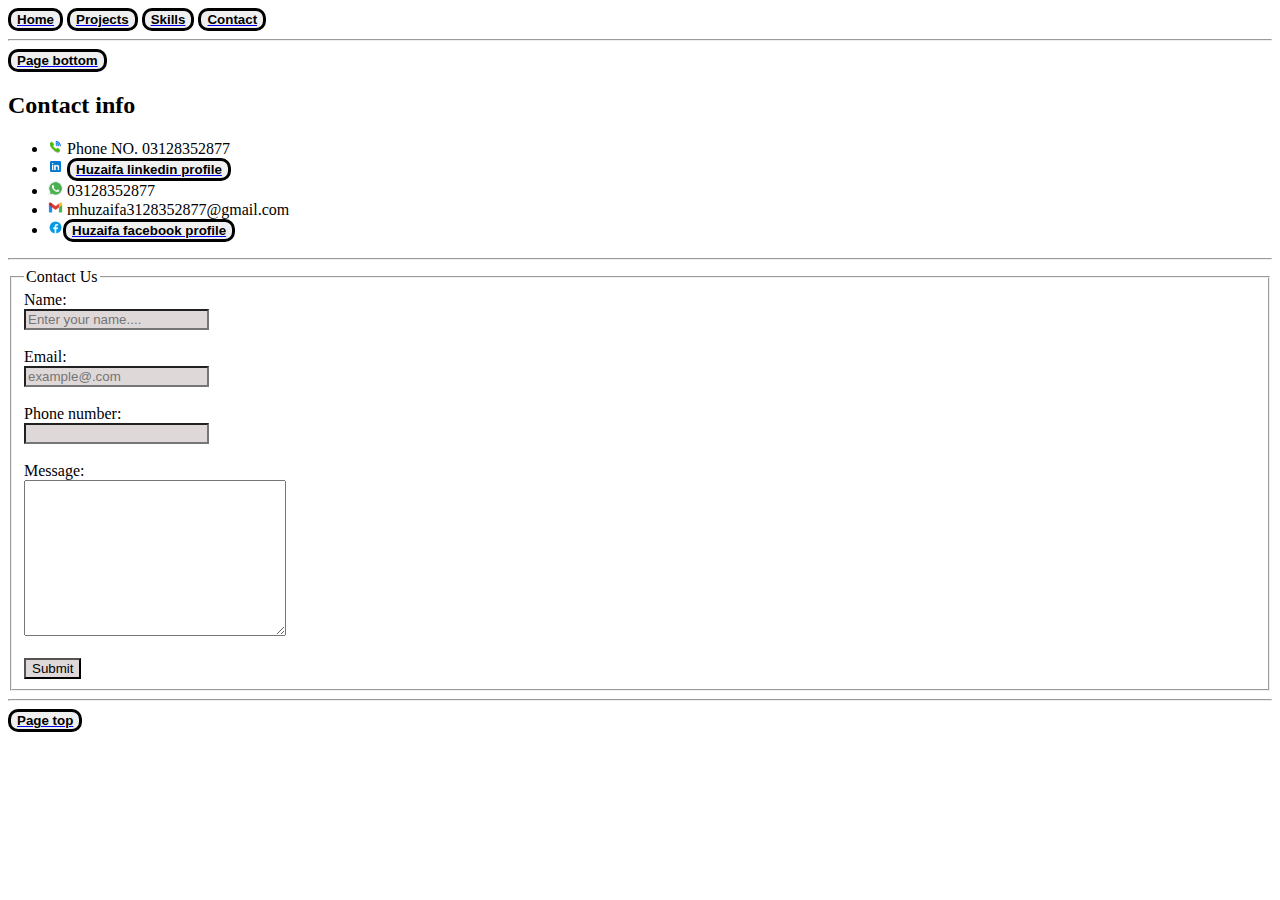
<file: contact/index.html>
<!DOCTYPE html>
<html lang="en">

<head>
    <meta charset="UTF-8">
    <meta name="viewport" content="width=device-width, initial-scale=1.0">
    <title>Contact</title>
    <style>
        button{
            border: 3px solid black;
            border-radius: 10px;
        }

        .button-font {
            color: black;
        }
        input{
            background-color: rgb(223, 216, 216);
        }
    </style>
</head>

<body>

    <button id="page-top"><a href="./../index.html"> <b class="button-font">Home</b> </a></button>
    <button><a href="./../project/index.html"> <b class="button-font">Projects</b> </a></button>
    <button><a href="./../skills/index.html"> <b class="button-font">Skills</b> </a></button>
    <button><a href="./../contact/index.html"> <b class="button-font">Contact</b> </a></button>

    <hr>
    <button>
        <a href="#page-bottom"><b class="button-font">Page bottom</b></a>
    </button>
    <h2>Contact info</h2>
    <ul>
        <li> <img
                src="[data-uri]"
                width="15"> Phone NO. 03128352877</li>
        <li><img src="[data-uri]"
                width="15">
            <button><a href="https://www.linkedin.com/in/muhammad-huzaifa-0b617125b/" target="_blank"><b
                        class="button-font">Huzaifa linkedin profile</b></a></button>

        <li> <img
                src="[data-uri]"
                width="15"> 03128352877</li>
        <li> <img
                src="[data-uri]"
                width="15"> mhuzaifa3128352877@gmail.com</li>
        <li><img src="[data-uri]"
                width="15"><button><a href="https://www.facebook.com/profile.php?id=100051021398923&mibextid=ZbWKwL"><b
                        class="button-font">
                        Huzaifa facebook profile
                    </b></a></button></li>
    </ul>
    <hr>
    <fieldset>
        <legend>Contact Us</legend>

        <label>Name:<br />
            <input type="text" placeholder="Enter your name...."></label><br />
       <br>
            <label>Email:<br />
            <input type="email" name="mobile" placeholder="example@.com"/></label><br />
        
        <br>
            <label>Phone number:<br />
            <input type="number" name="telephone" /></label><br>
        <br>
            <label>Message: <br>
            <textarea cols="30" rows="10"></textarea></label>
            <br><br>
        <input type="submit">
    </fieldset>






    <hr id="page-bottom">
    <button>
        <a href="#page-top"><b class="button-font">Page top</b></a>
    </button>




</body>

</html>
</file>
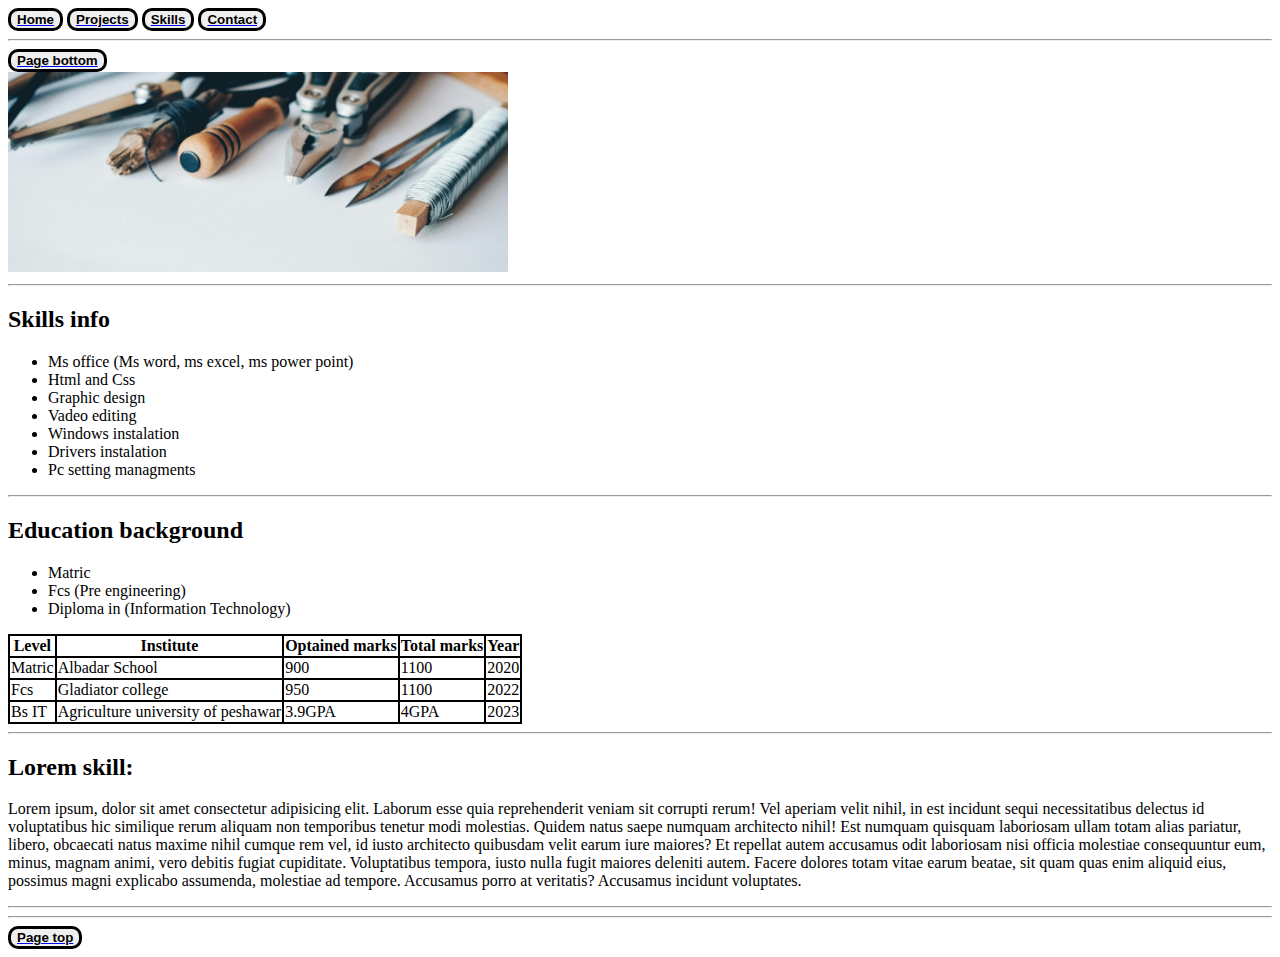
<file: skills/index.html>
<!DOCTYPE html>
<html lang="en">

<head>
    <meta charset="UTF-8">
    <meta name="viewport" content="width=device-width, initial-scale=1.0">
    <title>Skills</title>
    <style>
        button {
            border: 3px solid black;
            border-radius: 10px;
        }

        .button-font {
            color: black;
        }
        table,
        tr,
        td,
        th {

            border: 2px solid black;
            border-collapse: collapse;
        }
    </style>
</head>

<body>
    <button id="page-top"><a href="./../index.html"> <b class="button-font">Home</b> </a></button>
    <button><a href="./../project/index.html"> <b class="button-font">Projects</b> </a></button>
    <button><a href="./../skills/index.html"> <b class="button-font">Skills</b> </a></button>
    <button><a href="./../contact/index.html"> <b class="button-font">Contact</b> </a></button>
    <hr>
    <button>
        <a href="#page-bottom"><b class="button-font">Page bottom</b></a>
    </button><br>
    <img src="./skills 2.jpg" alt="" width="500" height="200">
    <hr>

    <h2>Skills info</h2>
    <p>
    <ul>
        <li>Ms office (Ms word, ms excel, ms power point)</li>
        <li>Html and Css</li>
        <li>Graphic design</li>
        <li>Vadeo editing</li>
        <li>Windows instalation</li>
        <li>Drivers instalation</li>
        <li>Pc setting managments</li>
        
    </ul>
    </p>
        
    <hr>
    <h2>Education background</h2>
    <ul>
        <li>Matric</li>
        <li>Fcs (Pre engineering)</li>
        <li>Diploma in (Information Technology)</li>
    </ul>
    <table>
        <tr>
            <th>Level</th>
            <th>Institute</th>
            <th>Optained marks</th>
            <th>Total marks</th>
            <th>Year</th>
        </tr>
        <tr>
            <td>Matric</td>
            <td>Albadar School</td>
            <td>900</td>
            <td>1100</td>
            <td>2020</td>
        </tr>
        <tr>
            <td>Fcs</td>
            <td>Gladiator college </td>
            <td>950</td>
            <td>1100</td>
            <td>2022</td>
        </tr>
        <tr>
            <td>Bs IT</td>
            <td>Agriculture university of peshawar </td>
            <td>3.9GPA</td>
            <td>4GPA</td>
            <td>2023</td>
        </tr>

    </table>
    <hr>
    <h2>Lorem skill: </h2>
    <p>Lorem ipsum, dolor sit amet consectetur adipisicing elit. Laborum esse quia reprehenderit veniam sit corrupti
        rerum! Vel aperiam velit nihil, in est incidunt sequi necessitatibus delectus id voluptatibus hic similique
        rerum aliquam non temporibus tenetur modi molestias. Quidem natus saepe numquam architecto nihil! Est numquam
        quisquam laboriosam ullam totam alias pariatur, libero, obcaecati natus maxime nihil cumque rem vel, id iusto
        architecto quibusdam velit earum iure maiores? Et repellat autem accusamus odit laboriosam nisi officia
        molestiae consequuntur eum, minus, magnam animi, vero debitis fugiat cupiditate. Voluptatibus tempora, iusto
        nulla fugit maiores deleniti autem. Facere dolores totam vitae earum beatae, sit quam quas enim aliquid eius,
        possimus magni explicabo assumenda, molestiae ad tempore. Accusamus porro at veritatis? Accusamus incidunt
        voluptates.</p>
        <hr>



    <hr id="page-bottom">
        <button>
            <a href="#page-top"><b class="button-font">Page top</b></a>
        </button>
</body>

</html>
</file>
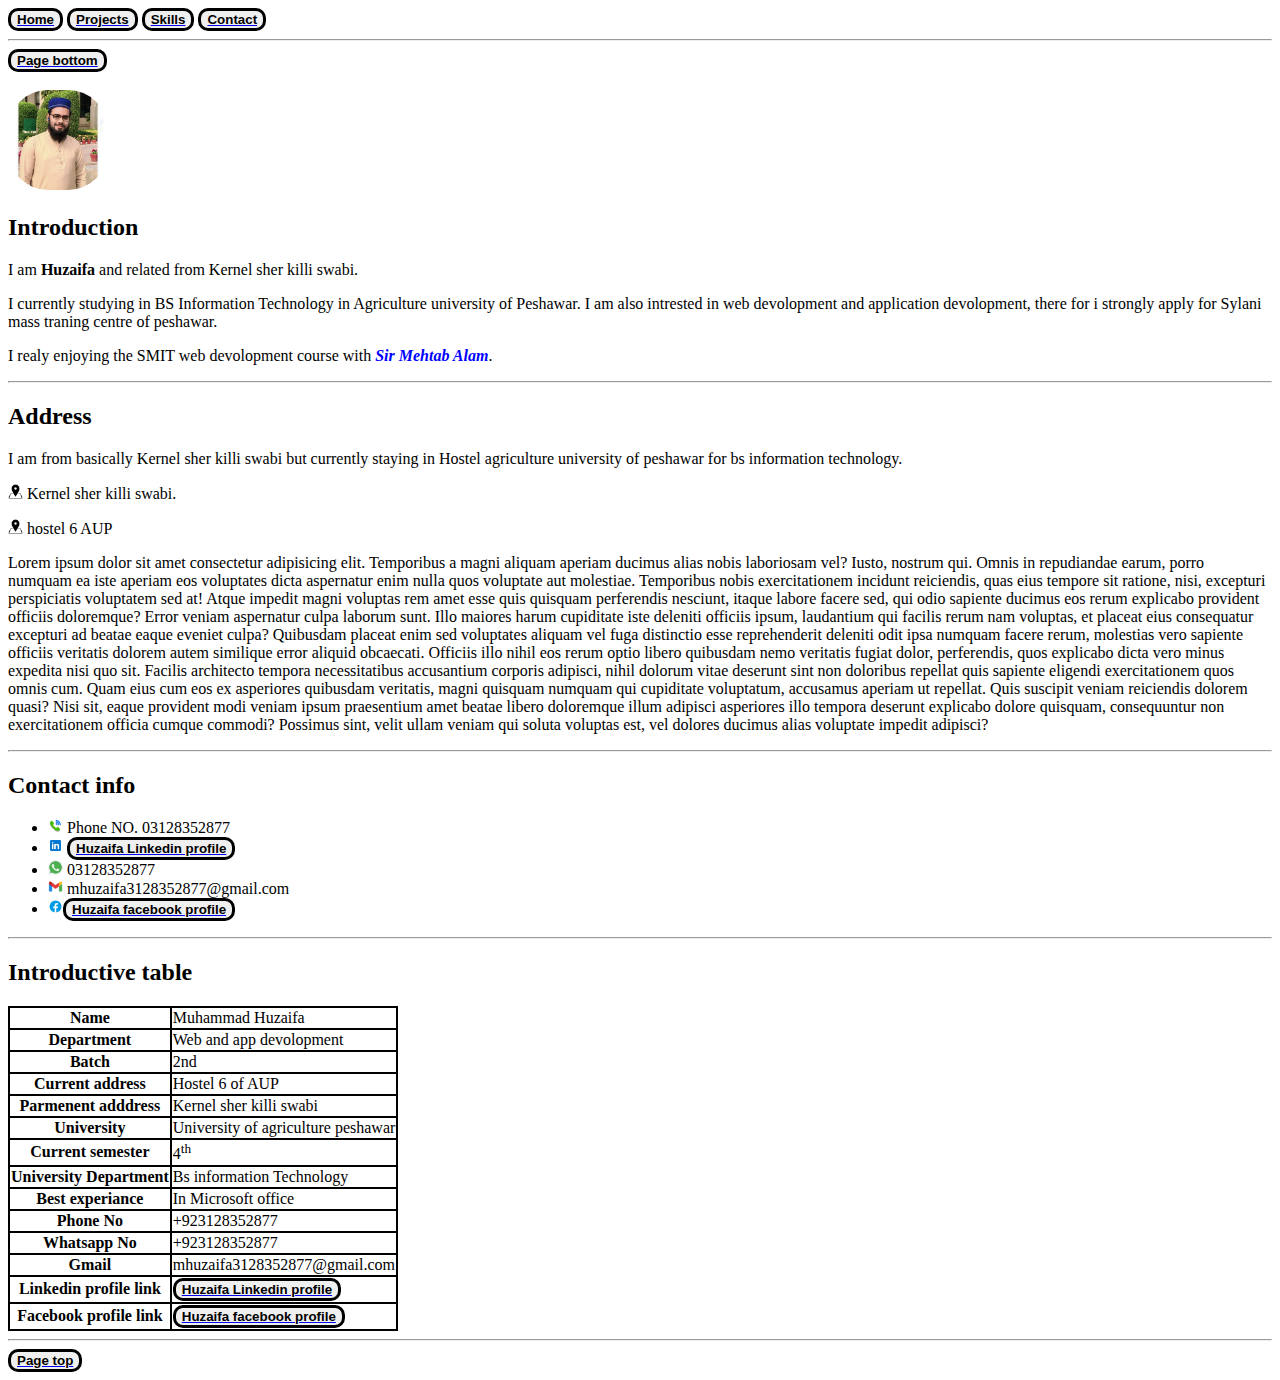
<file: 1-Home/html/index.html>
<!DOCTYPE html>
<html lang="en">

<head>
        <meta charset="UTF-8">
        <meta name="viewport" content="width=device-width, initial-scale=1.0">
        <title>Home page</title>

        <style>
                button {
                        border: 3px solid black;
                        border-radius: 10px;
                }

                .button-font {
                        color: black;
                        font-weight: 600;
                }

                table,
                tr,
                td,
                th {

                        border: 2px solid black;
                        border-collapse: collapse;
                }
        </style>
</head>

<body>

        <button id="page-top"><a href="../../1-Home/html/index.html"> <b class="button-font">Home</b> </a></button>
        <button><a href="../../2-Project/html/index.html"> <b class="button-font">Projects</b> </a></button>
        <button><a href="../../3-Skills/html/index.html"> <b class="button-font">Skills</b> </a></button>
        <button><a href="../../4-Contact/html/index.html"> <b class="button-font">Contact</b> </a></button>

        <hr>
        <button>
                <a href="#page-bottom"><b class="button-font">Page bottom</b></a>
        </button>

        <br><br>

        <img src="../images/hspic.jpg" alt="huzaifa pic" width="100" height="100" style="border-radius: 40px;">

        <h2>Introduction</h2>
        <p>I am <b>Huzaifa</b> and related from Kernel sher killi swabi. 
                <p>I currently studying in BS Information
                        Technology in Agriculture university of Peshawar. I am also intrested in web devolopment and application
                        devolopment, there for i strongly apply for Sylani mass traning centre of peshawar.</p> I realy enjoying the
                SMIT web devolopment course with <b><i style="color: blue;">Sir Mehtab Alam</i></b>.</p>
        <hr>

        <h2>Address</h2>
        <p>I am from basically Kernel sher killi swabi but currently staying in Hostel agriculture university of
                peshawar for bs information technology.</p>
        <p> <img src="[data-uri]"
                        width="15"> Kernel sher killi swabi.</p>
        <p> <img src="[data-uri]"
                        width="15"> hostel 6 AUP</p>

        <p>Lorem ipsum dolor sit amet consectetur adipisicing elit. Temporibus a magni aliquam aperiam ducimus alias
                nobis laboriosam vel? Iusto, nostrum qui. Omnis in repudiandae earum, porro numquam ea iste aperiam eos
                voluptates dicta aspernatur enim nulla quos voluptate aut molestiae. Temporibus nobis exercitationem
                incidunt reiciendis, quas eius tempore sit ratione, nisi, excepturi perspiciatis voluptatem sed at!
                Atque impedit magni voluptas rem amet esse quis quisquam perferendis nesciunt, itaque labore facere sed,
                qui odio sapiente ducimus eos rerum explicabo provident officiis doloremque? Error veniam aspernatur
                culpa laborum sunt. Illo maiores harum cupiditate iste deleniti officiis ipsum, laudantium qui facilis
                rerum nam voluptas, et placeat eius consequatur excepturi ad beatae eaque eveniet culpa? Quibusdam
                placeat enim sed voluptates aliquam vel fuga distinctio esse reprehenderit deleniti odit ipsa numquam
                facere rerum, molestias vero sapiente officiis veritatis dolorem autem similique error aliquid
                obcaecati. Officiis illo nihil eos rerum optio libero quibusdam nemo veritatis fugiat dolor,
                perferendis, quos explicabo dicta vero minus expedita nisi quo sit. Facilis architecto tempora
                necessitatibus accusantium corporis adipisci, nihil dolorum vitae deserunt sint non doloribus repellat
                quis sapiente eligendi exercitationem quos omnis cum. Quam eius cum eos ex asperiores quibusdam
                veritatis, magni quisquam numquam qui cupiditate voluptatum, accusamus aperiam ut repellat. Quis
                suscipit veniam reiciendis dolorem quasi? Nisi sit, eaque provident modi veniam ipsum praesentium amet
                beatae libero doloremque illum adipisci asperiores illo tempora deserunt explicabo dolore quisquam,
                consequuntur non exercitationem officia cumque commodi? Possimus sint, velit ullam veniam qui soluta
                voluptas est, vel dolores ducimus alias voluptate impedit adipisci?</p>
        <hr>
        <h2>Contact info</h2>
        <ul>
                <li> <img src="[data-uri]"
                                width="15"> Phone NO. 03128352877</li>
                <li><img src="[data-uri]"
                                width="15">
                        <button><a href="https://www.linkedin.com/in/muhammad-huzaifa-0b617125b/" target="_blank"><b
                                                class="button-font">Huzaifa Linkedin profile</b>
                                </a></button>

                <li> <img src="[data-uri]"
                                width="15"> 03128352877</li>
                <li> <img src="[data-uri]"
                                width="15"> mhuzaifa3128352877@gmail.com</li>
                <li><img src="[data-uri]"
                                width="15"><button><a
                                        href="https://www.facebook.com/profile.php?id=100051021398923&mibextid=ZbWKwL"
                                        target="_blank"><b class="button-font">Huzaifa
                                                facebook profile</b>
                                </a></button></li>
        </ul>
        <hr>
        <h2>Introductive table</h2>
        <table>
                <tr>
                        <th>Name</th>
                        <td>Muhammad Huzaifa</td>
                </tr>
                <tr>
                        <th>Department</th>
                        <td>Web and app devolopment</td>
                </tr>
                <tr>
                        <th>Batch</th>
                        <td>2nd</td>
                </tr>
                <tr>
                        <th>Current address</th>
                        <td>Hostel 6 of AUP</td>
                </tr>
                <tr>
                        <th>Parmenent adddress</th>
                        <td>Kernel sher killi swabi</td>
                </tr>
                <tr>
                        <th>University</th>
                        <td>University of agriculture peshawar</td>
                </tr>
                <tr>
                        <th>Current semester</th>
                        <td>4<sup>th</sup></td>
                </tr>
                <tr>
                        <th>University Department</th>
                        <td>Bs information Technology</td>
                </tr>
                <tr>
                        <th>Best experiance</th>
                        <td>In Microsoft office</td>
                </tr>
                <tr>
                        <th>Phone No</th>
                        <td>+923128352877</td>
                </tr>
                <tr>
                        <th>Whatsapp No</th>
                        <td>+923128352877</td>
                </tr>
                <tr>
                        <th>Gmail</th>
                        <td>mhuzaifa3128352877@gmail.com</td>
                </tr>
                
                <tr>
                        <th>Linkedin profile link</th>
                        <td><button><a href="https://www.linkedin.com/in/muhammad-huzaifa-0b617125b/" target="_blank"><b
                                                        class="button-font">Huzaifa Linkedin profile</b></td>
                <tr>
                        <th>Facebook profile link</th>
                        <td><button><a href="https://www.facebook.com/profile.php?id=100051021398923&mibextid=ZbWKwL"
                                                target="_blank"><b class="button-font">Huzaifa
                                                        facebook profile</b>
                                        </a></button></td>
                </tr>

        </table>

        <hr id="page-bottom">
        <button>
                <a href="#page-top"><b class="button-font">Page top</b></a>
        </button>

</body>

</html>
</file>
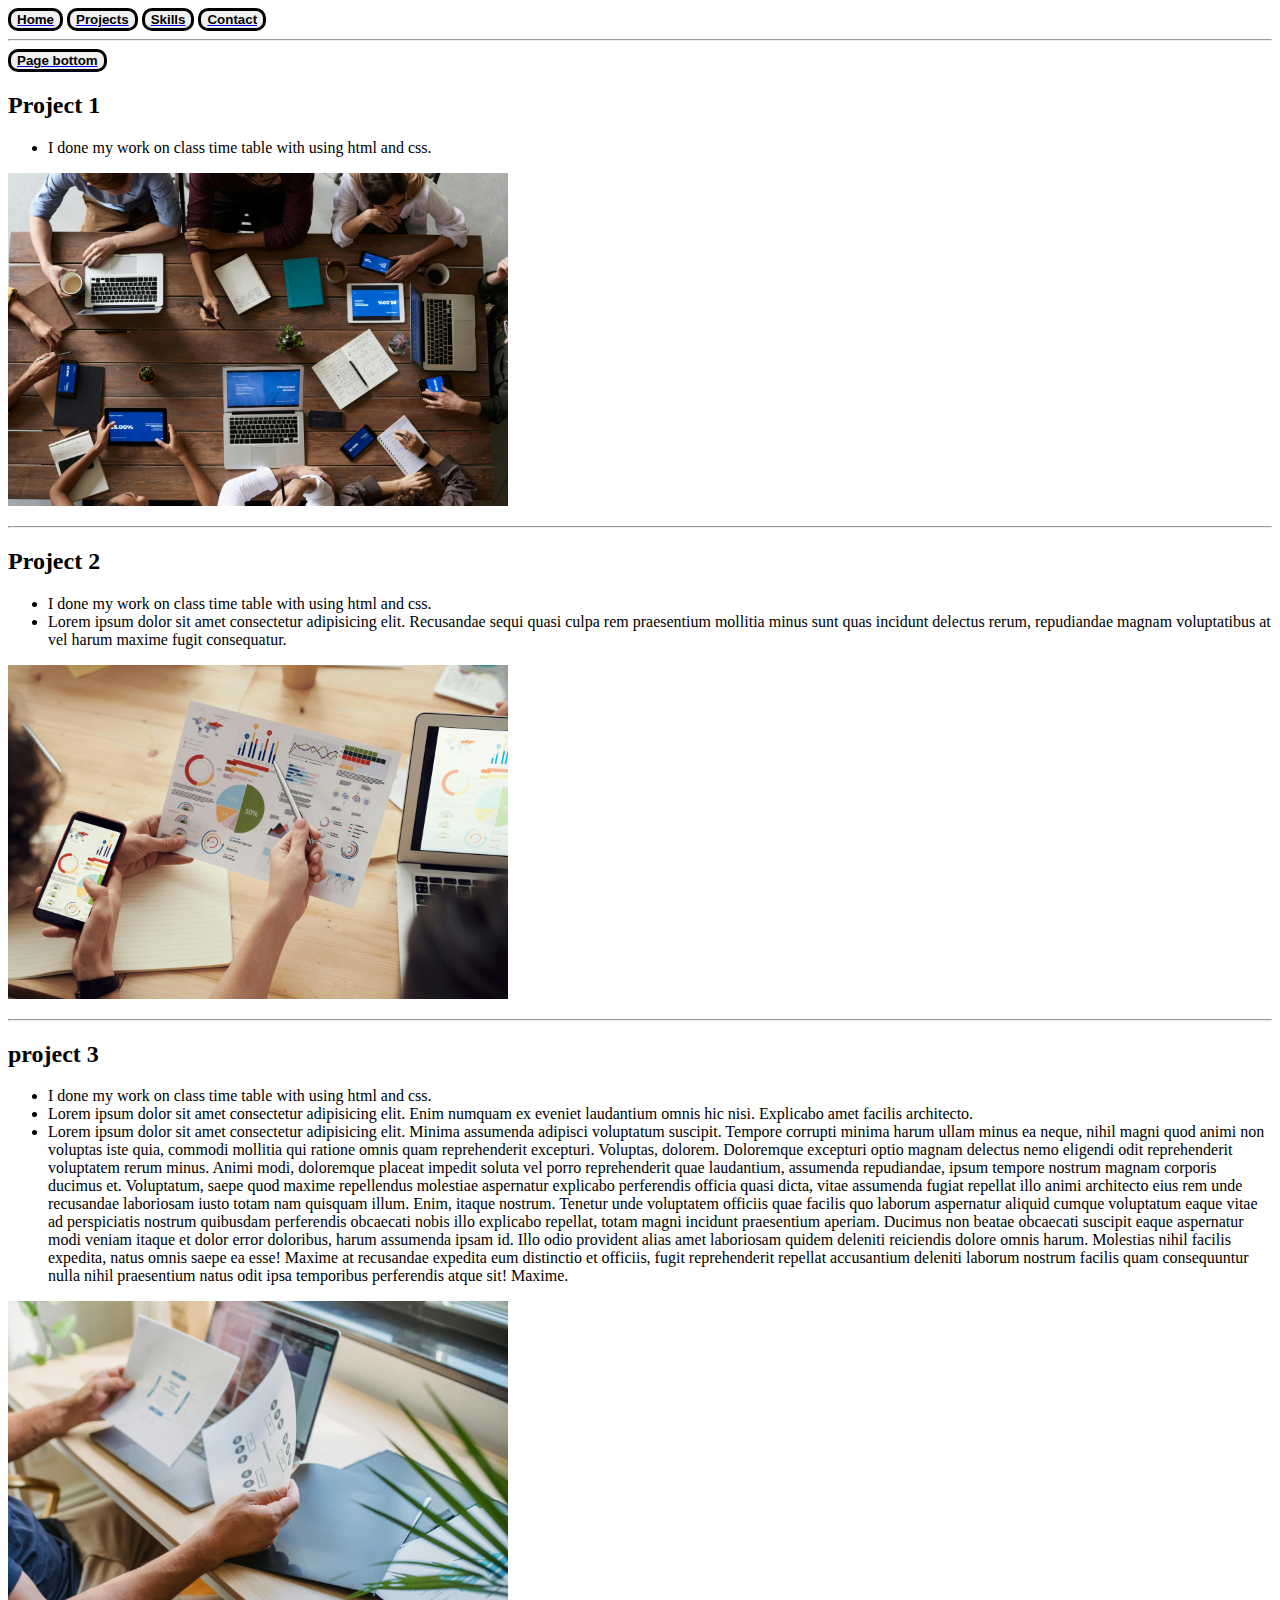
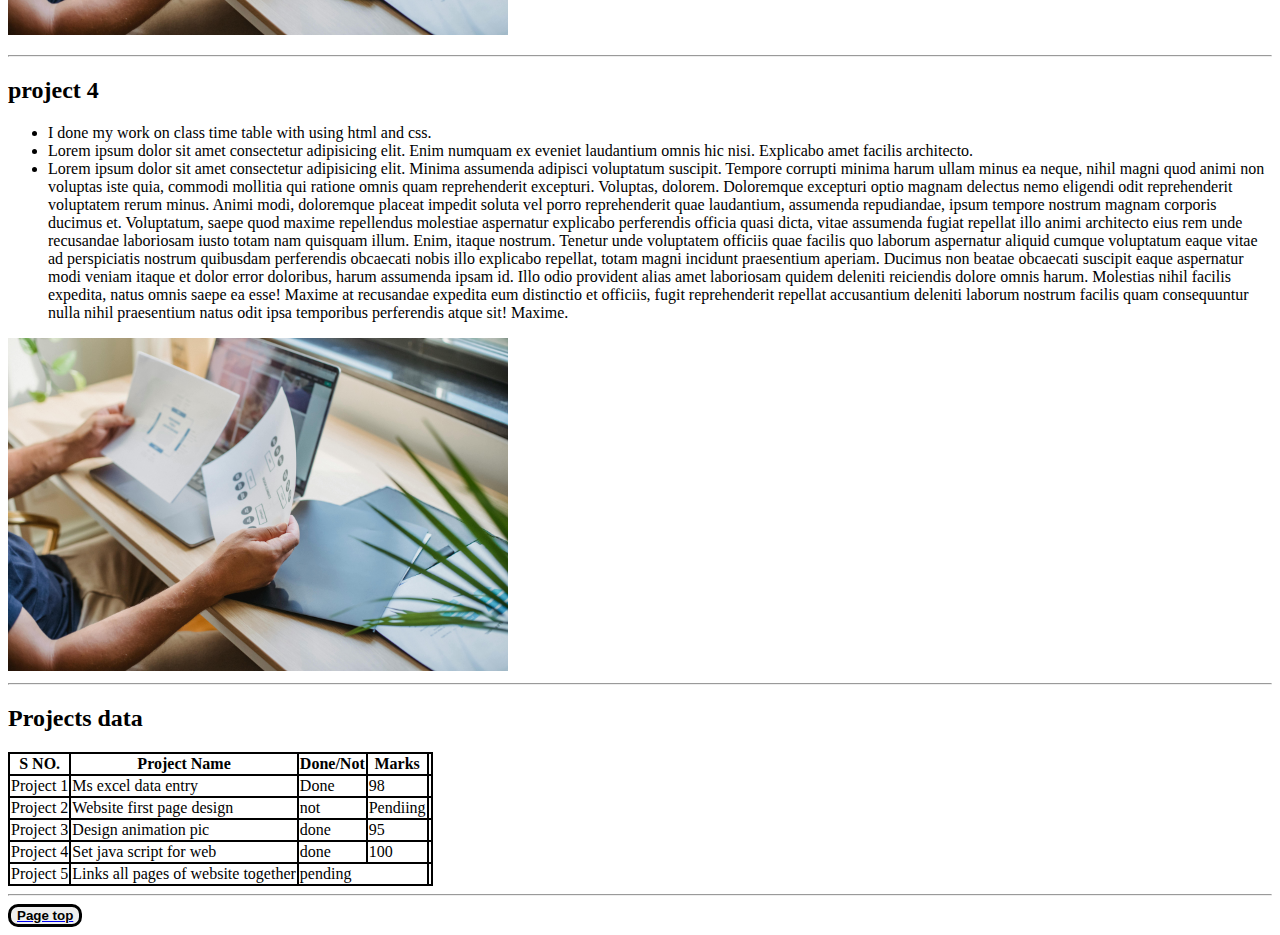
<file: 2-Project/html/index.html>
<!DOCTYPE html>
<html lang="en">

<head>
    <meta charset="UTF-8">
    <meta name="viewport" content="width=device-width, initial-scale=1.0">
    <title>Project file </title>
    <link rel="" href="../css/index.css">
    <style>
        button {
            border: 3px solid black;
            border-radius: 10px;
        }

        .button-font {
            color: black;
        }

        table,
        tr,
        td,
        th {

            border: 2px solid black;
            border-collapse: collapse;
        }
    </style>
</head>

<body>

    <button id="page-top"><a href="../../index.html"> <b class="button-font">Home</b> </a></button>
    <button><a href="../../2-Project/html/index.html"> <b class="button-font">Projects</b> </a></button>
    <button><a href="../../3-Skills/html/index.html"> <b class="button-font">Skills</b> </a></button>
    <button><a href="../../4-Contact/html/index.html"> <b class="button-font">Contact</b> </a></button>


    <hr>
    <button>
        <a href="#page-bottom"><b class="button-font">Page bottom</b></a>
    </button>

    <h2 id="project1">Project 1</h2>
    <p>
    <ul>
        <li>I done my work on class time table with using html and css.</li>
    </ul>
    <img src="../images/projectpic.jpg" alt="Project 1 pic" width="500" title="Project 1 pic">
    </p>
    <hr>

    <h2>Project 2 </h2>
    <p>
    <ul>
        <li>I done my work on class time table with using html and css.</li>
        <li>Lorem ipsum dolor sit amet consectetur adipisicing elit. Recusandae sequi quasi culpa rem praesentium
            mollitia minus sunt quas incidunt delectus rerum, repudiandae magnam voluptatibus at vel harum maxime fugit
            consequatur.</li>
    </ul>
    <img src="../images/project-2.jpg" alt="Project 2 pic" width="500" title="Project 2 pic">
    </p>
    <hr>

    <h2>project 3</h2>
    <p>
    <ul>
        <li>I done my work on class time table with using html and css.</li>
        <li>Lorem ipsum dolor sit amet consectetur adipisicing elit. Enim numquam ex eveniet laudantium omnis hic nisi.
            Explicabo amet facilis architecto.</li>
        <li>Lorem ipsum dolor sit amet consectetur adipisicing elit. Minima assumenda adipisci voluptatum suscipit.
            Tempore corrupti minima harum ullam minus ea neque, nihil magni quod animi non voluptas iste quia, commodi
            mollitia qui ratione omnis quam reprehenderit excepturi. Voluptas, dolorem. Doloremque excepturi optio
            magnam delectus nemo eligendi odit reprehenderit voluptatem rerum minus. Animi modi, doloremque placeat
            impedit soluta vel porro reprehenderit quae laudantium, assumenda repudiandae, ipsum tempore nostrum magnam
            corporis ducimus et. Voluptatum, saepe quod maxime repellendus molestiae aspernatur explicabo perferendis
            officia quasi dicta, vitae assumenda fugiat repellat illo animi architecto eius rem unde recusandae
            laboriosam iusto totam nam quisquam illum. Enim, itaque nostrum. Tenetur unde voluptatem officiis quae
            facilis quo laborum aspernatur aliquid cumque voluptatum eaque vitae ad perspiciatis nostrum quibusdam
            perferendis obcaecati nobis illo explicabo repellat, totam magni incidunt praesentium aperiam. Ducimus non
            beatae obcaecati suscipit eaque aspernatur modi veniam itaque et dolor error doloribus, harum assumenda
            ipsam id. Illo odio provident alias amet laboriosam quidem deleniti reiciendis dolore omnis harum. Molestias
            nihil facilis expedita, natus omnis saepe ea esse! Maxime at recusandae expedita eum distinctio et officiis,
            fugit reprehenderit repellat accusantium deleniti laborum nostrum facilis quam consequuntur nulla nihil
            praesentium natus odit ipsa temporibus perferendis atque sit! Maxime.</li>
    </ul>
    <img src="../images/project-3.jpg" alt="Project 3 pic" width="500" title="Project 3 pic">
    </p>
    <hr>

    <h2>project 4</h2>
    <p>
    <ul>
        <li>I done my work on class time table with using html and css.</li>
        <li>Lorem ipsum dolor sit amet consectetur adipisicing elit. Enim numquam ex eveniet laudantium omnis hic nisi.
            Explicabo amet facilis architecto.</li>
        <li>Lorem ipsum dolor sit amet consectetur adipisicing elit. Minima assumenda adipisci voluptatum suscipit.
            Tempore corrupti minima harum ullam minus ea neque, nihil magni quod animi non voluptas iste quia, commodi
            mollitia qui ratione omnis quam reprehenderit excepturi. Voluptas, dolorem. Doloremque excepturi optio
            magnam delectus nemo eligendi odit reprehenderit voluptatem rerum minus. Animi modi, doloremque placeat
            impedit soluta vel porro reprehenderit quae laudantium, assumenda repudiandae, ipsum tempore nostrum magnam
            corporis ducimus et. Voluptatum, saepe quod maxime repellendus molestiae aspernatur explicabo perferendis
            officia quasi dicta, vitae assumenda fugiat repellat illo animi architecto eius rem unde recusandae
            laboriosam iusto totam nam quisquam illum. Enim, itaque nostrum. Tenetur unde voluptatem officiis quae
            facilis quo laborum aspernatur aliquid cumque voluptatum eaque vitae ad perspiciatis nostrum quibusdam
            perferendis obcaecati nobis illo explicabo repellat, totam magni incidunt praesentium aperiam. Ducimus non
            beatae obcaecati suscipit eaque aspernatur modi veniam itaque et dolor error doloribus, harum assumenda
            ipsam id. Illo odio provident alias amet laboriosam quidem deleniti reiciendis dolore omnis harum. Molestias
            nihil facilis expedita, natus omnis saepe ea esse! Maxime at recusandae expedita eum distinctio et officiis,
            fugit reprehenderit repellat accusantium deleniti laborum nostrum facilis quam consequuntur nulla nihil
            praesentium natus odit ipsa temporibus perferendis atque sit! Maxime.</li>
    </ul>
    </p>
    <img src="../images/project-3.jpg" alt="Project 4 pic" width="500" title="Project 4 pic">
    <hr>
    <h2>Projects data</h2>
    <table>
        <tr>
            <th>S NO.</th>
            <th>Project Name</th>
            <th>Done/Not</th>
            <th>Marks</th>
        </tr>
        <tr>
            <td>Project 1</td>
            <td>Ms excel data entry</td>
            <td>Done</td>
            <td>98</td>
        </tr>
        <tr>
            <td>Project 2</td>
            <td>Website first page design</td>
            <td>not</td>
            <td>Pendiing</td>
        </tr>
        <tr>
            <td>Project 3</td>
            <td>Design animation pic</td>
            <td>done</td>
            <td>95</td>
        </tr>
        <tr>
            <td>Project 4</td>
            <td>Set java script for web</td>
            <td>done</td>
            <td>100</td>
        </tr>
        <tr>
            <td>Project 5</td>
            <td>Links all pages of website together</td>
            <td colspan="2">pending</td>
            <td></td>
        </tr>
    </table>

    <hr id="page-bottom">
    <button>
        <a href="#page-top"><b class="button-font">Page top</b></a>
    </button>
</body>

</html>
</file>
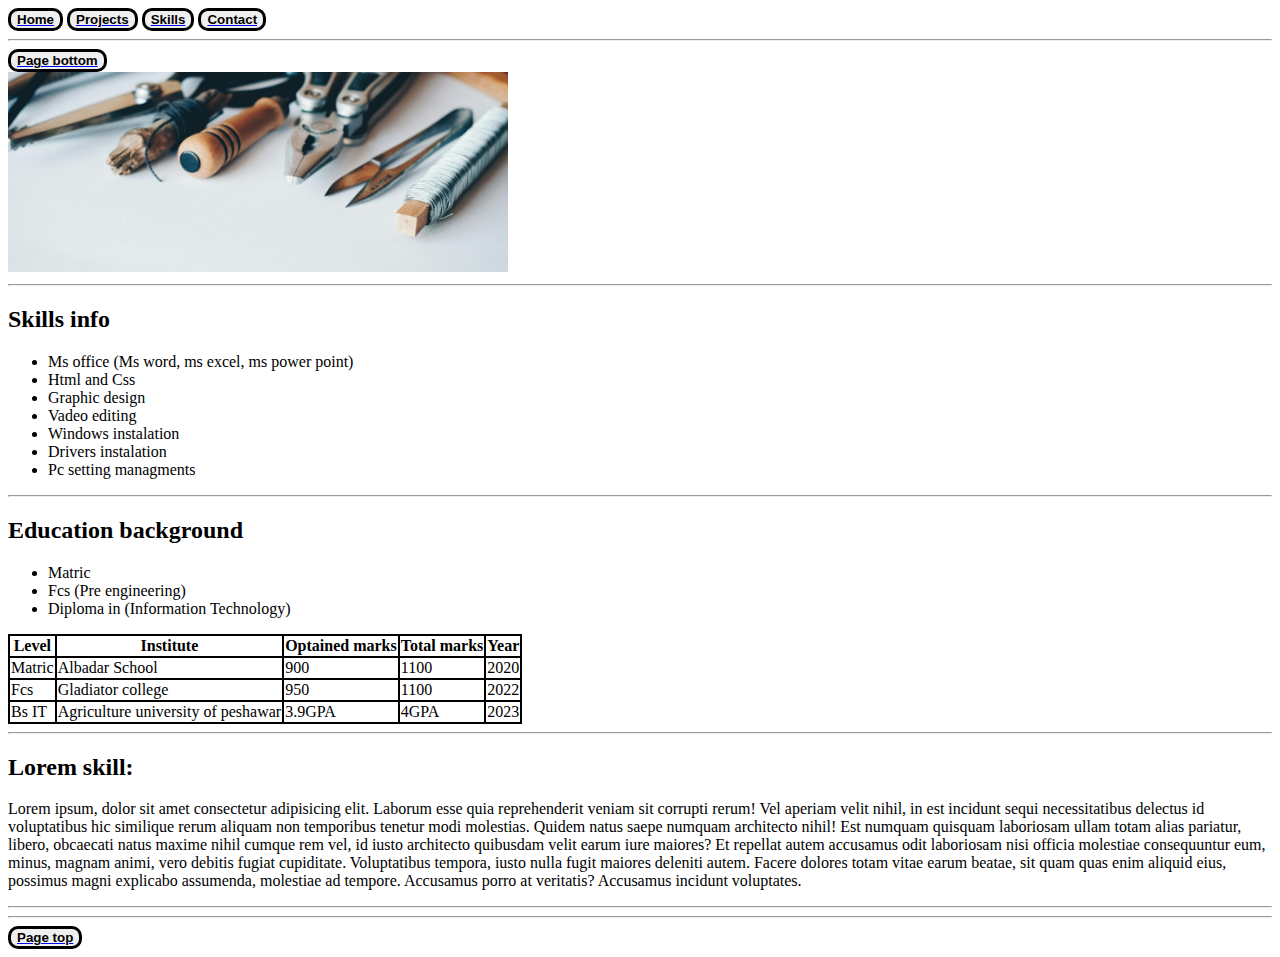
<file: 3-Skills/html/index.html>
<!DOCTYPE html>
<html lang="en">

<head>
    <meta charset="UTF-8">
    <meta name="viewport" content="width=device-width, initial-scale=1.0">
    <title>Skills</title>
    <style>
        button {
            border: 3px solid black;
            border-radius: 10px;
        }

        .button-font {
            color: black;
        }
        table,
        tr,
        td,
        th {

            border: 2px solid black;
            border-collapse: collapse;
        }
    </style>
</head>

<body>

    <button id="page-top"><a href="../../index.html"> <b class="button-font">Home</b> </a></button>
    <button><a href="../../2-Project/html/index.html"> <b class="button-font">Projects</b> </a></button>
    <button><a href="../../3-Skills/html/index.html"> <b class="button-font">Skills</b> </a></button>
    <button><a href="../../4-Contact/html/index.html"> <b class="button-font">Contact</b> </a></button>

    <hr>
    <button>
        <a href="#page-bottom"><b class="button-font">Page bottom</b></a>
    </button><br>
    <img src="../../3-Skills/images/skills 2.jpg" alt="" width="500" height="200">
    <hr>

    <h2>Skills info</h2>
    <p>
    <ul>
        <li>Ms office (Ms word, ms excel, ms power point)</li>
        <li>Html and Css</li>
        <li>Graphic design</li>
        <li>Vadeo editing</li>
        <li>Windows instalation</li>
        <li>Drivers instalation</li>
        <li>Pc setting managments</li>
        
    </ul>
    </p>
        
    <hr>
    <h2>Education background</h2>
    <ul>
        <li>Matric</li>
        <li>Fcs (Pre engineering)</li>
        <li>Diploma in (Information Technology)</li>
    </ul>
    <table>
        <tr>
            <th>Level</th>
            <th>Institute</th>
            <th>Optained marks</th>
            <th>Total marks</th>
            <th>Year</th>
        </tr>
        <tr>
            <td>Matric</td>
            <td>Albadar School</td>
            <td>900</td>
            <td>1100</td>
            <td>2020</td>
        </tr>
        <tr>
            <td>Fcs</td>
            <td>Gladiator college </td>
            <td>950</td>
            <td>1100</td>
            <td>2022</td>
        </tr>
        <tr>
            <td>Bs IT</td>
            <td>Agriculture university of peshawar </td>
            <td>3.9GPA</td>
            <td>4GPA</td>
            <td>2023</td>
        </tr>

    </table>
    <hr>
    <h2>Lorem skill: </h2>
    <p>Lorem ipsum, dolor sit amet consectetur adipisicing elit. Laborum esse quia reprehenderit veniam sit corrupti
        rerum! Vel aperiam velit nihil, in est incidunt sequi necessitatibus delectus id voluptatibus hic similique
        rerum aliquam non temporibus tenetur modi molestias. Quidem natus saepe numquam architecto nihil! Est numquam
        quisquam laboriosam ullam totam alias pariatur, libero, obcaecati natus maxime nihil cumque rem vel, id iusto
        architecto quibusdam velit earum iure maiores? Et repellat autem accusamus odit laboriosam nisi officia
        molestiae consequuntur eum, minus, magnam animi, vero debitis fugiat cupiditate. Voluptatibus tempora, iusto
        nulla fugit maiores deleniti autem. Facere dolores totam vitae earum beatae, sit quam quas enim aliquid eius,
        possimus magni explicabo assumenda, molestiae ad tempore. Accusamus porro at veritatis? Accusamus incidunt
        voluptates.</p>
        <hr>



    <hr id="page-bottom">
        <button>
            <a href="#page-top"><b class="button-font">Page top</b></a>
        </button>
</body>

</html>
</file>
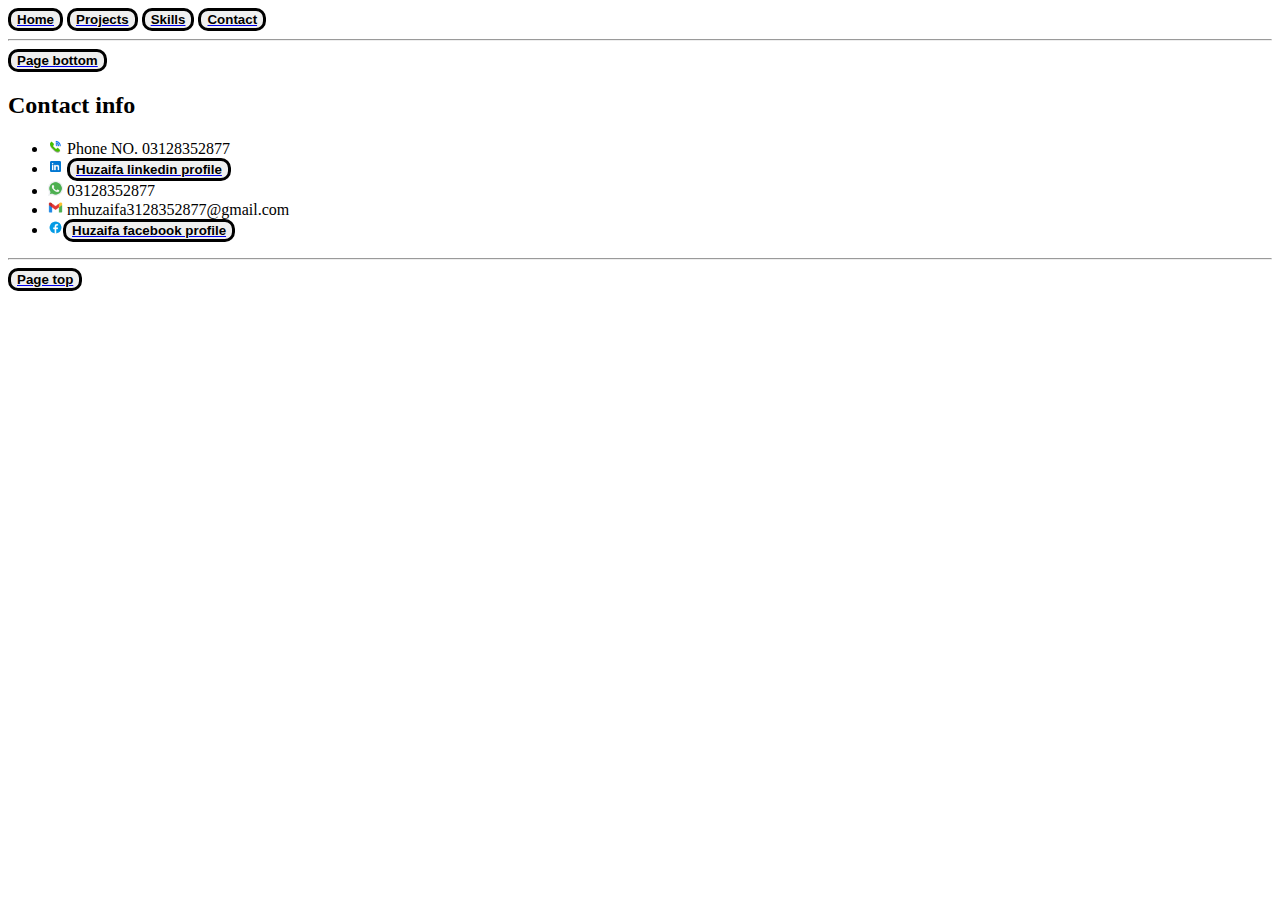
<file: 4-Contact/html/index.html>
<!DOCTYPE html>
<html lang="en">

<head>
        <meta charset="UTF-8">
        <meta name="viewport" content="width=device-width, initial-scale=1.0">
        <title>Contact</title>
        <style>
                button{
                    border: 3px solid black;
                    border-radius: 10px;
                }
                .button-font{
                    color: black;
                }
            </style>
        </head>
        <body>
        
            <button id="page-top"><a href="../../index.html"> <b class="button-font">Home</b> </a></button>
            <button ><a href="../../2-Project/html/index.html"> <b class="button-font">Projects</b> </a></button>
            <button ><a href="../../3-Skills/html/index.html"> <b class="button-font">Skills</b> </a></button>
            <button ><a href="../../4-Contact/html/index.html"> <b class="button-font">Contact</b> </a></button>
           
            <hr>
            <button>
                <a href="#page-bottom"><b class="button-font">Page bottom</b></a>
            </button>
        <h2>Contact info</h2>
        <ul>
                <li> <img src="[data-uri]"
                                width="15"> Phone NO. 03128352877</li>
                <li><img src="[data-uri]"
                                width="15">
                        <button><a href="https://www.linkedin.com/in/muhammad-huzaifa-0b617125b/"
                                        target="_blank"><b class="button-font">Huzaifa linkedin profile</b></a></button>

                <li> <img src="[data-uri]"
                                width="15"> 03128352877</li>
                <li> <img src="[data-uri]"
                                width="15"> mhuzaifa3128352877@gmail.com</li>
                <li><img src="[data-uri]"
                                width="15"><button><a
                                        href="https://www.facebook.com/profile.php?id=100051021398923&mibextid=ZbWKwL"><b class="button-font">
                                                Huzaifa facebook profile
                                        </b></a></button></li>
        </ul>

        <hr id="page-bottom">
        <button>
                <a href="#page-top"><b class="button-font">Page top</b></a>
        </button>




</body>

</html>
</file>
